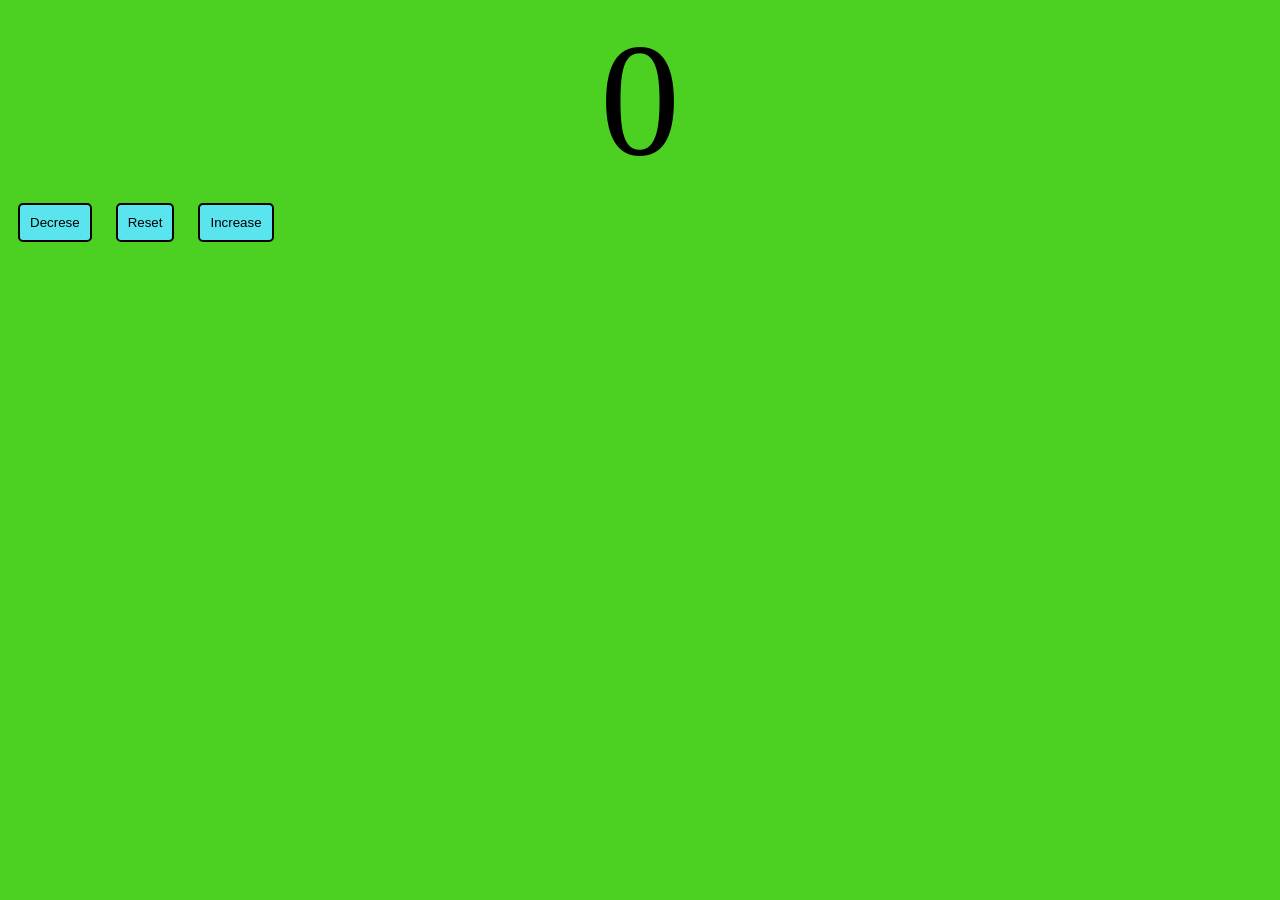
<file: index.html>
<!DOCTYPE html>
<html lang="en">
<head>
    <meta charset="UTF-8">
    <meta name="viewport" content="width=device-width, initial-scale=1.0">
    <title>Document</title>
    <link rel="stylesheet" href="style.css">
</head>
<body>
    <label id="lbl">0</label>
    <div>
        <button id="decresebtn" class="btn">Decrese</button>
        <button id="resetbtn" class="btn">Reset</button>
        <button id="incresebtn" class="btn">Increase</button>
    </div>
    <script src="index.js"></script>
</body>
</html>
</file>
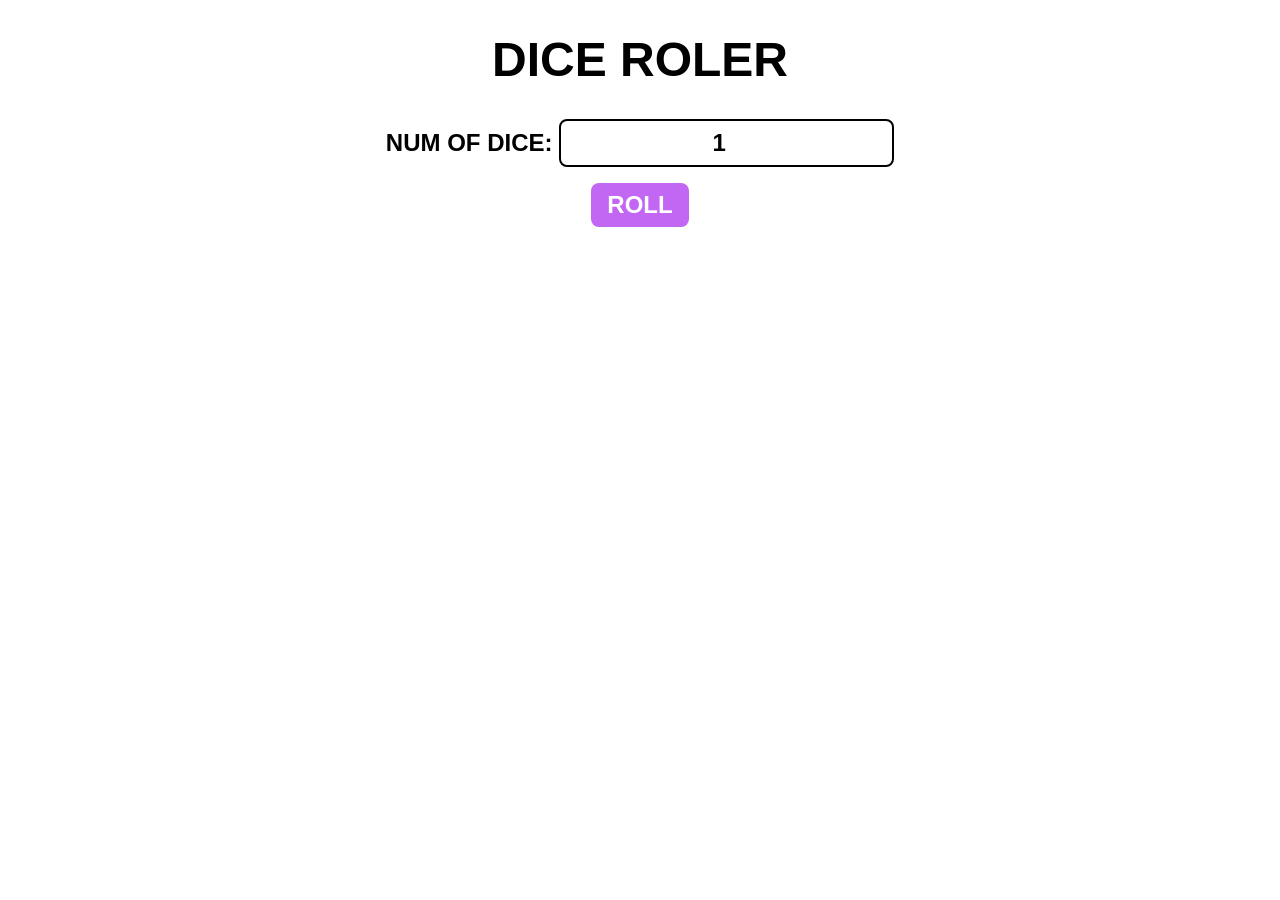
<file: DICE ROLER/INDEX.HTML>
<!DOCTYPE html>
<html lang="en">
<head>
    <meta charset="UTF-8">
    <meta name="viewport" content="width=device-width, initial-scale=1.0">
    <title>Document</title>
    <LINK REL="STYLESHEET" HREF="STYLR.CSS">
</head>
<body>
    <DIV ID="CONTAINER">
        <H1>DICE ROLER</H1>
        <LABEL for="dice">NUM OF DICE:</LABEL>
        <INPUT TYPE="NUMBER" VALUE="1" MIN="1" ID="DICE">
            <BR>
            <BUTTON ONCLICK="roll()">ROLL</BUTTON>
            
            <DIV ID="DICERESULT"></DIV>
            <DIV ID="DICEIMAGE"></DIV>
            <DIV ID="TOTAL"></DIV>
    </DIV>
    <SCRIPT SRC="SCRIPT.JS"></SCRIPT>
</body>
</html>
</file>
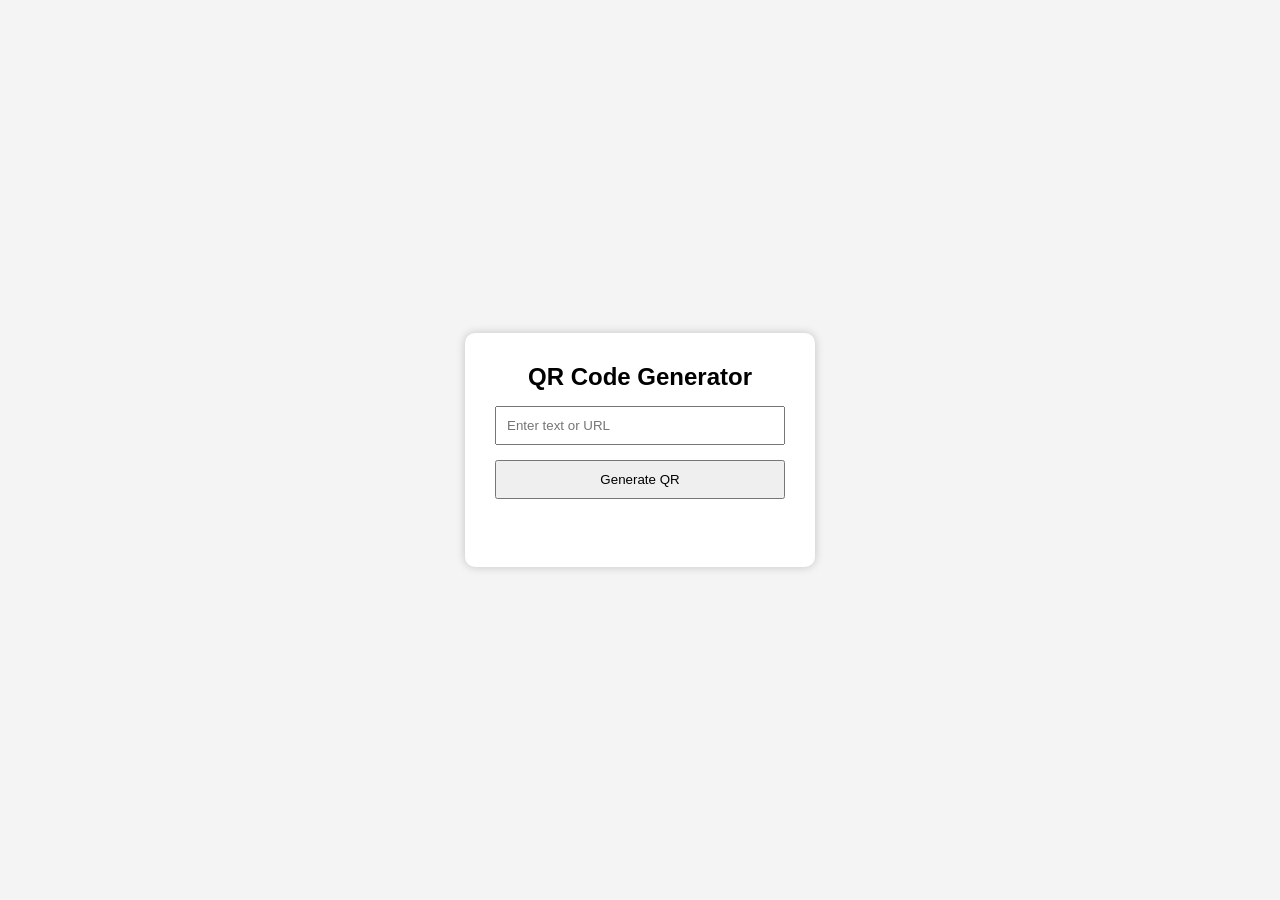
<file: qrcodegenrator/index.html>
<!DOCTYPE html>
<html lang="en">
<head>
    <meta charset="UTF-8">
    <meta name="viewport" content="width=device-width, initial-scale=1.0">
    <title>QR Code Generator</title>
    <link rel="stylesheet" href="style.css">
</head>
<body>

    <div class="container">
        <h2>QR Code Generator</h2>

        <input
            type="text"
            id="qrText"
            placeholder="Enter text or URL">

        <button onclick="generateQR()">
            Generate QR
        </button>

        <div id="imgBox">
            <img id="qrImage">
        </div>
    </div>

<script src="script.js"></script>
</body>
</html>
</file>
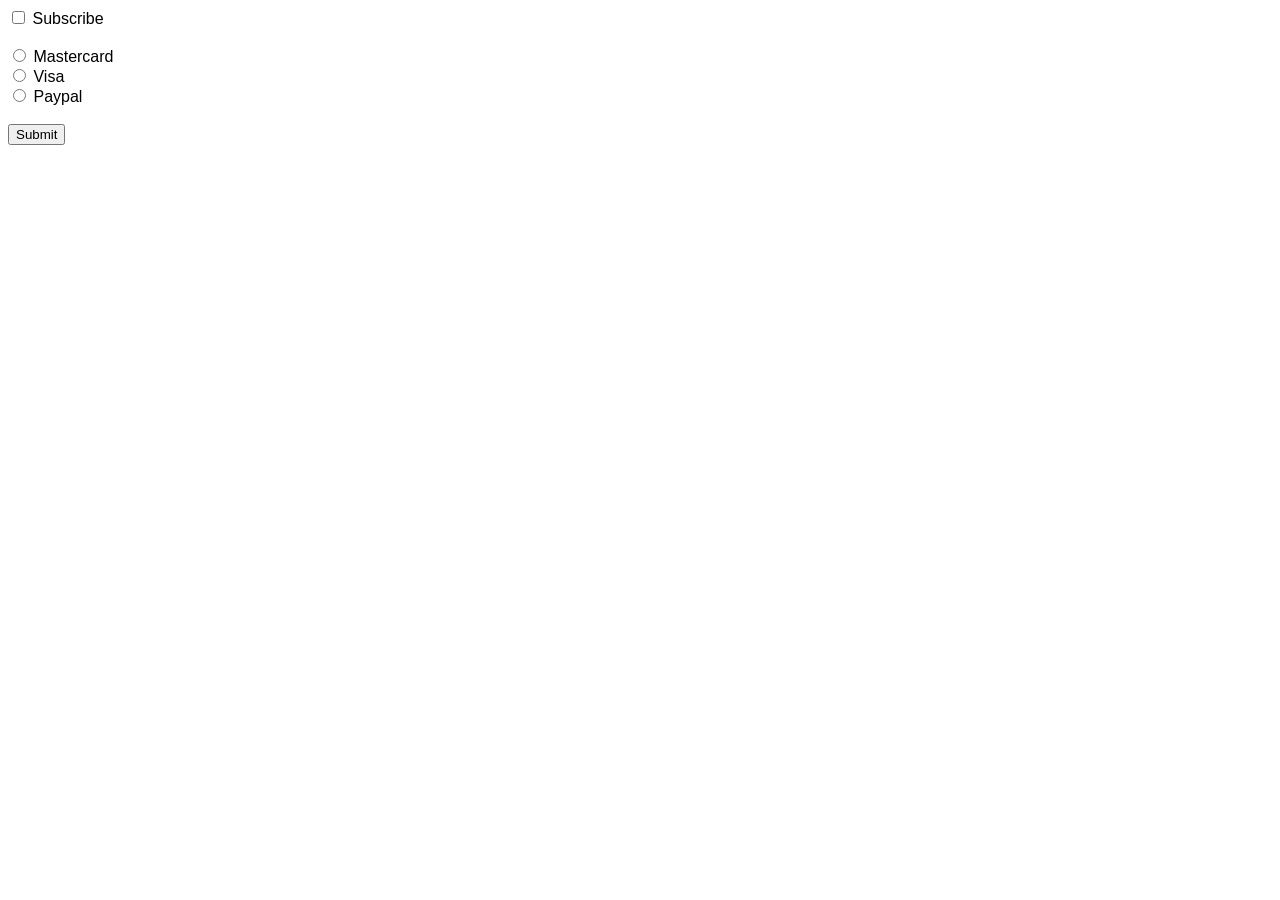
<file: Subscription_Form/index.html>
<!DOCTYPE html>
<html lang="en">
<head>
    <meta charset="UTF-8">
    <meta name="viewport" content="width=device-width, initial-scale=1.0">
    <title>Document</title>
    <link rel="stylesheet" href="style.css">
</head>
<body>
    <input type="checkbox" id="check">
    <label for="check">Subscribe</label>
    <br><br>
    <input type="radio" id="master" name="pcard">
    <label for="master">Mastercard</label><br>
    <input type="radio" id="visa" name="pcard">
    <label for="visa">Visa</label><br>
    <input type="radio" id="paypal" name="pcard">
    <label for="paypal">Paypal</label><br><br>
    <button id="Subbtn">Submit</button>
    <p id="subresult"></p>
    <p id="presult"></p>
<script src="script.js"></script>
</body>
</html>
</file>
<file: style.css>
.btn{
    padding:10px;
    margin :10px;
    background-color:hsl(184, 81%, 64%);
    border-radius:5px;
    border: 2px solid black;
    cursor: pointer;
    transition: background-color 0.25s;
}
.btn:hover{
    background-color:hsl(199, 94%, 49%)
}
label{
    
    font-size:10em;
    text-align: center;
    justify-content: center;
    display: block;
}
body{
    background-color:hsl(106, 71%, 48%);
}
</file>
<file: DICE ROLER/STYLR.CSS>
#CONTAINER{
    TEXT-ALIGN: CENTER;
    FONT-FAMILY: ARIAL, SANS-SERIF;
    FONT-SIZE: 1.5REM;
    FONT-WEIGHT: BOLD;
}
BUTTON{
    FONT-SIZE: 1.5REM;
    MARGIN: 1REM;
    PADDING: 0.5REM 1REM;
    FONT-WEIGHT: BOLD;
    BACKGROUND-COLOR: hsl(279, 86%, 68%);
    COLOR: WHITE;
    BORDER: NONE;
    BORDER-RADIUS: 0.5REM;
    CURSOR: POINTER;
}
BUTTON:HOVER{
    BACKGROUND-COLOR: hsl(279, 86%, 58%);
}
BUTTON:ACTIVE{
    BACKGROUND-COLOR: hsl(279, 86%, 48%);
}
INPUT{
    FONT-SIZE:1.5REM;
    PADDING: 0.5REM;
    BORDER: 2PX SOLID BLACK;
    BORDER-RADIUS: 0.5REM;
    TEXT-ALIGN: CENTER;
    TEXT-DECORATION: NONE;
    FONT-WEIGHT: BOLD;
}
#DICEIMAGE{
    display: flex;
    flex-wrap: wrap;
    gap: 10px;
    justify-content: center;
}

#DICEIMAGE img{
    width: 80px;
    height: 80px;
    object-fit: contain;
}
</file>
<file: qrcodegenrator/style.css>
*{
    margin:0;
    padding:0;
    box-sizing:border-box;
    font-family:Arial, sans-serif;
}

body{
    height:100vh;
    display:flex;
    justify-content:center;
    align-items:center;
    background:#f4f4f4;
}

.container{
    background:white;
    padding:30px;
    border-radius:10px;
    text-align:center;
    box-shadow:0 0 10px rgba(0,0,0,0.2);
    width:350px;
}

input{
    width:100%;
    padding:10px;
    margin:15px 0;
}

button{
    width:100%;
    padding:10px;
    cursor:pointer;
}

#imgBox{
    margin-top:20px;
}

#qrImage{
    width:200px;
}
</file>
<file: Subscription_Form/style.css>
body{
    font-family: 'Segoe UI', Tahoma, Geneva, Verdana, sans-serif;
}
</file>
